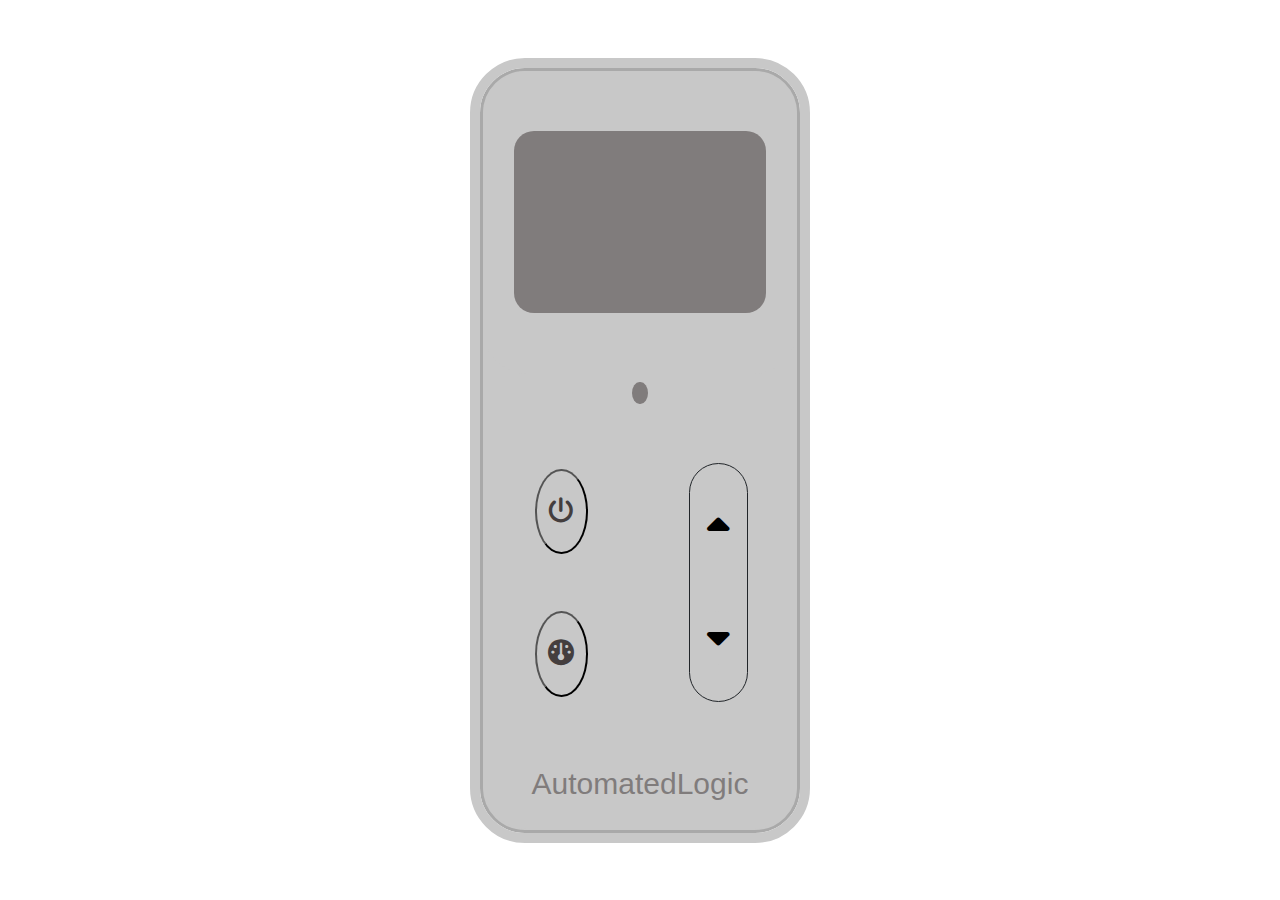
<file: AC-UI-Assignment/index.html>
<!doctype html>
<html lang="en">

<head>
    <meta charset="utf-8">
    <meta name="viewport" content="width=device-width, initial-scale=1">
    <title>AC UI Assignment</title>
    <link href="https://cdn.jsdelivr.net/npm/bootstrap@5.3.3/dist/css/bootstrap.min.css" rel="stylesheet">
    <link rel="stylesheet" href="./style.css">
    <link rel="stylesheet" href="https://cdnjs.cloudflare.com/ajax/libs/font-awesome/6.6.0/css/all.min.css" />
</head>

<body>

    <!-- <h5>AC</h5>
    <button onclick="acOnOff();">ON / OFF</button>
    <button onclick="acIncreaseTemp();">Temp +</button>
    <button onclick="acDecreaseTemp();">Temp -</button>
    <button onclick="acIncreaseSpeed();">Speed +</button>
    <button onclick="acDecreaseSpeed();">Speed -</button> -->

    <div class="remote-body">
        <div class="result-screen-container">
            <div class="result-screen" id="result_screen"></div>
        </div>
        <div class="controls">
            <div class="circle-container">
                <div class="circle"></div>
            </div>
            <div class="buttons">
                <div class="container">
                    <button
                        style="border-radius: 50%; height: 25%; width: 45%; font-size: 26px; background-color: rgb(200, 200, 200); color: rgb(68, 62, 62);" onclick="document.getElementById('result_screen').innerHTML = acOnOff();">
                        <i class="fa-solid fa-power-off"></i></button>
                    <button
                        style="border-radius: 50%; height: 25%; width: 45%; font-size: 26px;background-color: rgb(200, 200, 200); color: rgb(68, 62, 62);" onclick="document.getElementById('result_screen').innerHTML = controlSpeed();">
                        <i class="fas fa-gauge"></i></button>
                </div>
                <div class="container">
                    <div class="up-and-down"
                        style="border-radius: 50px; border: 1px solid; width: 50%; height: 70%; display: flex; flex-direction: column; align-items: center; justify-content: space-evenly; gap: 20px;">
                        <button style="background-color: rgb(200, 200, 200); border: none; font-size: 36px;"
                            onclick="document.getElementById('result_screen').innerHTML = acIncreaseTemp();"><i
                                class="fa-solid fa-caret-up"></i></button>
                        <button
                            style="border-radius: 50%; background-color: rgb(200, 200, 200); border: none; font-size: 36px;"  onclick="document.getElementById('result_screen').innerHTML = acDecreaseTemp();"><i
                                class="fa-solid fa-caret-down"></i></button>
                    </div>
                </div>
            </div>
        </div>

        <div class="footer">
            <p>AutomatedLogic</p>
        </div>
    </div>


    <script src="./script.js"></script>
    <script src="https://cdn.jsdelivr.net/npm/bootstrap@5.3.3/dist/js/bootstrap.bundle.min.js">
    </script>
</body>

</html>
</file>
<file: AC-UI-Assignment/style.css>
* {
    margin: 0;
    padding: 0;
    box-sizing: border-box;
}

body {
    height: 100vh;
    display: flex;
    justify-content: center;
    align-items: center;
}

.remote-body {
    width: 25%;
    height: 85%;
    background-color: rgb(200, 200, 200);
    border-radius: 45px;
    border: 3px solid darkgrey;
    outline: 10px solid rgb(200, 200, 200);
}

.result-screen-container {
    width: 100%;
    height: 40%;
    background-color: rgb(200, 200, 200);
    border-radius: 45px;
    display: flex;
    justify-content: center;
    align-items: center;
}

.result-screen {
    width: 80%;
    height: 60%;
    background-color: rgb(128, 124, 124);
    border-radius: 20px;
}

.controls {
    height: 50%;
    width: 100%;
    background-color: rgb(200, 200, 200);
}

.controls .circle-container {
    width: 100%;
    height: 10%;
    background-color: rgb(200, 200, 200);
    display: flex;
    align-items: center;
    justify-content: center;
}

.controls .circle-container .circle {
    width: 5%;
    height: 60%;
    background-color: rgb(128, 124, 124);
    border-radius: 50%;
}

.controls .buttons {
    height: 90%;
    width: 100%;
    display: flex;
    justify-content: space-between;
    align-items: center;
}

.controls .buttons .container {
    height: 100%;
    width: 45%;
    background-color: rgb(200, 200, 200);
    display: flex;
    flex-direction: column;
    justify-content: space-evenly;
    align-items: center;
}

.footer {
    font-family: Verdana, Geneva, Tahoma, sans-serif;
    font-size: 30px;
    display: flex;
    align-items: center;
    justify-content: center;
    height: 10%;
    border-bottom-left-radius: 45px;
    border-bottom-right-radius: 45px;
    width: 100%;
    background-color: rgb(200, 200, 200);
    color: rgb(128, 124, 124);    
}

#result_screen {
    display: flex;
    align-items: center;
    justify-content: center;
    font-size: 25px;
}
</file>
